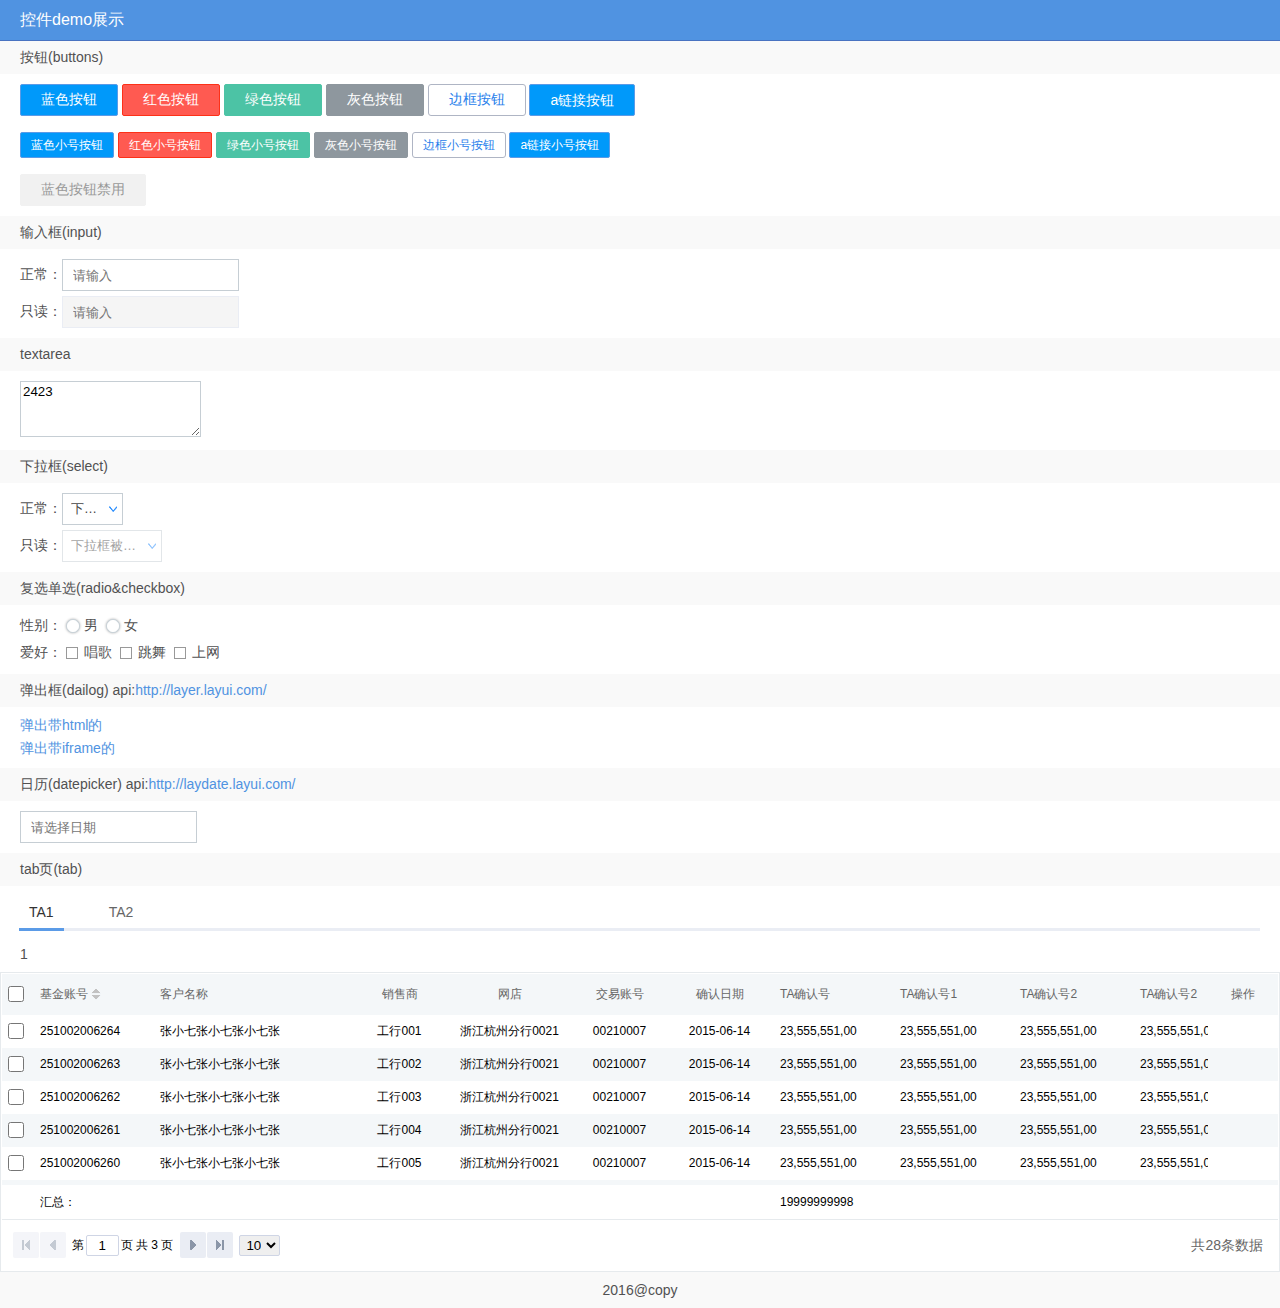
<file: index.html>
<!DOCTYPE html>
<html>

<head>
    <meta http-equiv="Content-Type" content="text/html; charset=utf-8" />
    <meta name="viewport" content="initial-scale=1,maximum-scale=1,user-scalable=no" />
    <meta name="apple-mobile-web-app-capable" content="yes" />
    <meta name="apple-mobile-web-app-status-bar-style" content="black" />
    <meta name="format-detection" content="telephone=no" />
    <meta name="format-detection" content="email=no" />
	<title>常用控件演示</title>

	<link rel="stylesheet" type="text/css" href="static/css/ui.css"/>

	<link rel="stylesheet" type="text/css" href="demo.css">

	<script type="text/javascript" src="static/js/jquery.min.js"></script>
	<!--文件引入js-->
	<script type="text/javascript" src="static/js/include.js"></script>


	<!--组件js-->
	<!--下拉框、单选复选、tab、placeholder-->
	<script type="text/javascript" src="static/js/is/is.min.js"></script>
	<!--日历-->
	<script type="text/javascript" src="static/js/laydate/laydate.js"></script>
	<!--弹出框-->
	<script type="text/javascript" src="static/js/layer/layer.js"></script>

	<!--grid-->
	<script type="text/javascript" src="static/js/jquery-easyui/easyloader.js"></script>





</head>
<body>
	<div load-page="header.html" class="header"></div>
	<div class="main cle">
		<div class="title">按钮(buttons)</div>
		<div class="content">
								<button class="hs-ui-btn hs-blue-btn" type="button" >蓝色按钮</button>
								<button class="hs-ui-btn hs-red-btn" type="button">红色按钮</button>
								<button class="hs-ui-btn hs-green-btn" type="button">绿色按钮</button>
								 <button class="hs-ui-btn hs-gray-btn" type="button">灰色按钮</button>
								<button class="hs-ui-btn hs-border-btn" type="button">边框按钮</button>
								<a href="http://www.baidu.com" class="hs-ui-btn hs-blue-btn">a链接按钮</a>

								<br/>
								<br/>

                                <button class="hs-ui-btn hs-blue-btn hs-ui-btn-small">蓝色小号按钮</button>
                                
                                <button class="hs-ui-btn hs-red-btn hs-ui-btn-small">红色小号按钮</button>
                                
                                <button class="hs-ui-btn hs-green-btn hs-ui-btn-small">绿色小号按钮</button>
                               
                                <button class="hs-ui-btn hs-gray-btn hs-ui-btn-small">灰色小号按钮</button>

                                <button class="hs-ui-btn hs-border-btn hs-ui-btn-small">边框小号按钮</button>
                                
                                <a href="http://www.baidu.com" class="hs-ui-btn hs-blue-btn hs-ui-btn-small">a链接小号按钮</a> 

							<br/>
								<br/>

							<button class="hs-ui-btn hs-blue-btn" type="button" disabled>蓝色按钮禁用</button>
		</div>


		<div class="split-line"></div>

		<div class="title">输入框(input)</div>
		<div class="content">
			<ul>
				<li>正常：<input type="text" class="hs-ui-input ui-w-200" name="" value="" placeholder="请输入"></li>
				<li>只读：<input type="text" class="hs-ui-input ui-w-200" readonly disabled="disabled" name="" value="" placeholder="请输入"></li>
				
			</ul>
								
		</div>

		<div class="split-line"></div>

		<div class="title">textarea</div>
		<div class="content">
			<ul>
				
				<li><textarea class="hs-ui-textarea" placeholder="请输入">2423</textarea> </li>
			</ul>
								
		</div>


		<div class="split-line"></div>

		<div class="title">下拉框(select)</div>
		<div class="content">
			<ul>
				<li>正常：<select class="hs-ui-select"><option>下拉框</option></select></li>
				<li>只读：<select class="hs-ui-select" disabled="disabled"><option>下拉框被禁用</option></select></li>
			</ul>
								
		</div>
	

		<div class="split-line"></div>

		<div class="title">复选单选(radio&checkbox)</div>
		<div class="content">
			<ul>
				<li>性别：<input type="radio" name="a" value="" id="a"><label for="a">男</label> <input type="radio" id="b" name="a" value=""><label for="b">女</label></li>
				<li>
					爱好：<input type="checkbox" name="b" value="" id="a1"><label for="a1">唱歌</label> <input type="checkbox" id="b1" name="b" value=""><label for="b1">跳舞</label> <input type="checkbox" id="c1" name="b" value=""><label for="c1">上网</label></li>
				</li>
			</ul>
								
		</div>


		<div class="split-line"></div>

		<div class="title">弹出框(dailog) api:<a href="http://layer.layui.com/" target="_blank">http://layer.layui.com/</a></div>
		<div class="content">
			<ul>
				<li><a href="javascript:;" id="dailog-html">弹出带html的</a></li>
				<li><a href="javascript:;" id="dailog-iframe">弹出带iframe的</a></li>
			</ul>
								
		</div>

		<div class="split-line"></div>

		<div class="title">日历(datepicker) api:<a href="http://laydate.layui.com/" target="_blank">http://laydate.layui.com/</a></div>
		<div class="content">
			<ul>
				<li><input type="text" class="hs-ui-input ui-w-200" name="" id="date" value="" placeholder="请选择日期"></li>
			</ul>
								
		</div>


		<div class="split-line"></div>

		<div class="title">tab页(tab) </div>
		<div class="content">
			<div class="hs-ui-tab">
                                <div class="hs-ui-tab-items">
                                    <ul>
                                        <li class="ui-tab-on">
                                            <a href="javascript:;">TA1</a>
                                        </li>
                                        <li>
                                            <a href="javascript:;">TA2</a>
                                        </li>

                                    </ul>
                                </div>
                                <div class="hs-ui-tab-contents">
                                    <div class="hs-ui-tab-content">
                                       1
                                    </div>
                                    <div class="hs-ui-tab-content hs-ui-tab-content-hide">
                                       2
                                    </div>
                                </div>
                            </div>

								
		</div>
		

	</div>

	<div id="grid"></div>
	<div load-page="footer.html" class="footer">
		
	</div>

	<script type="text/javascript">
	(function($){
		$(function(){
			//下拉框美化
			$("select").chosen();


			//美化复选单选
			$("input").iCheck({checkboxClass: 'icheckbox_base', radioClass: 'iradio_base'});

			//弹出框
			$("#dailog-html").on('click',function(){
				layer.open({
					title:"弹出带html的",
					content:"12312312"
				})
			});

			$("#dailog-iframe").on('click',function(){
				layer.open({
					type:2,
					area:['660px','400px'],
					title:"弹出带iframe的",
					content:"http://www.baidu.com"
				})
			});

			//日历
			$("#date").on('focus',function(){
				laydate();
			})


			//tab
			$(".hs-ui-tab").tabs();

			//grid
			var tableGrid={

			 dataTable:function(){

        	function formatAction(val,row){
        		return "<a href='detail.html?id="+val+"' class='action-see'></a>";//格式化操作项
               
        	}

        	var _that=this;
        	//使用easyui grid控件
        	using('datagrid', function(){
				var grid=$('#grid').datagrid({
					width:'auto',
					height:'300px',
					pagination:true,
					loadMsg:"数据处理中...",
					striped:true,
					showFooter:true, 
					pageSize:100,
					url: 'datagrid_data.json',//数据源，生产环境请替换
					method: 'get',
					onLoadSuccess: function(){},
					onLoadError:function(){
						layer.msg('请求失败，请重试',{time:1000});
		
					},
					onBeforeLoad:function(){
						
					},

					columns:[[
						{field:'ck',checkbox:true,width:50},
						{field:'cid',title:'基金账号',width:120,sortable:"true"},
						{field:'cname',title:'客户名称',width:200,nowrap:"false"},
						{field:'csale',title:'销售商',width:100,align:'center'},
						{field:'cshop',title:'网店',width:120,align:'center'},
						{field:'cacco',title:'交易账号',width:100,align:'center'},
						{field:'cdate',title:'确认日期',width:100,align:'center'},
						{field:'ctanum',title:'TA确认号',width:120},
						{field:'ctanum1',title:'TA确认号1',width:120},
						{field:'ctanum2',title:'TA确认号2',width:120},
						{field:'ctanum3',title:'TA确认号2',width:120},
						{field:'ctanum4',title:'TA确认号2',width:120}
						
					]],
					frozenColumns:[[   
       					 {field:'caction',title:'操作',width:70,align:'center',formatter:formatAction},       
    				]]
					
				});
			var pager = grid.datagrid('getPager');
			pager.pagination({layout:['first','prev','manual','next','last','list'],
				beforePageText: '第',
		        afterPageText: '页 共 {pages} 页',
		        displayMsg: '共{total}条数据'
				});


			

			});

			
			
		

        }
			}

			tableGrid.dataTable();




		});
	})(jQuery);
	</script>
</body>
</html>
</file>
<file: static/css/ui.css>
::-webkit-scrollbar-track-piece{background-color:#eff1f2;-webkit-border-radius:0}::-webkit-scrollbar{width:8px;height:8px}::-webkit-scrollbar-thumb{background-color:#8b96a8;border:solid 1px #8b96a8;border-radius:0px}::-webkit-scrollbar-thumb:hover{background-color:#8b96a8}::-webkit-scrollbar-arrow{color:#F00;background:#0F0}html,body,div,form,object,iframe,p,table,th,td,ul,li,dl,dt,dd,h1,h2,h3,h4,h5,h6,button,input,span,em,s,b,u,a,img,select,header,footer,nav,menu,article,aside,main,section,time{margin:0;padding:0}input,select,label,img{vertical-align:middle}img{border:none}s,u{text-decoration:none}em,i{font-style:normal}ul,li{list-style:none}table{border-collapse:collapse;border-spacing:0}.cle{zoom:1}.cle:after{clear:both;overflow:hidden;height:0px;font-size:0;line-height:0;content:".";display:table;width:100%}.clear{zoom:1}.clear:after{clear:both;overflow:hidden;height:0px;font-size:0;line-height:0;content:".";display:table;width:100%}.clearhidden{overflow:hidden;zoom:1}.clearfix{zoom:1}.clearfix:after{clear:both;overflow:hidden;height:0px;font-size:0;line-height:0;content:".";display:table;width:100%}.none{display:none}.block{display:block}.inline-block{display:inline-block}a{color:#333;text-decoration:none}a:hover{text-decoration:underline}input[type=text]:focus,input[type=password]:focus,textarea:focus,a:focus,button:focus{outline:none}body{font-family:\5FAE\8F6F\96C5\9ED1,\5B8B\4F53, Arial, Helvetica, sans-serif;font-size:14px;color:#515152;line-height:normal}input,textarea,button,select{font-family:\5FAE\8F6F\96C5\9ED1,\5B8B\4F53, Arial, Helvetica, sans-serif;outline:none}input::-ms-clear{display:none}.fn-left{float:left}.fn-right{float:right}.fn-text-left{text-align:left}.fn-text-right{text-align:right}.fn-text-center{text-align:center}.fn-font-12{font-size:12px}.fn-font-14{font-size:14px}.fn-font-16{font-size:16px}.fn-font-18{font-size:18px}.fn-font-20{font-size:20px}.fn-font-22{font-size:22px}.fn-font-24{font-size:24px}.fn-font-26{font-size:26px}.fn-font-28{font-size:28px}.fn-font-30{font-size:30px}.fn-font-32{font-size:32px}.fn-font-34{font-size:34px}.fn-font-36{font-size:36px}.fn-font-38{font-size:38px}.fn-font-40{font-size:40px}.fn-font-42{font-size:42px}.fn-font-44{font-size:44px}.fn-font-46{font-size:46px}.fn-font-48{font-size:48px}.fn-font-50{font-size:50px}.fn-font-52{font-size:52px}.fn-font-54{font-size:54px}.fn-font-56{font-size:56px}.fn-font-58{font-size:58px}.fn-text-weak{opacity:0.6;filter:alpha(opacity=60);-moz-opacity:0.6}.fn-font-bold{font-weight:bold}.fn-font-nobold{font-weight:normal}.fa.fn-font-16{font-size:16px}.fa.fn-font-12{font-size:12px}.fa.fn-font-14{font-size:14px}.fa.fn-font-18{font-size:18px}.fa.fn-font-20{font-size:20px}.fa.fn-font-24{font-size:24px}.fa.fn-font-30{font-size:30px}.fa.fn-font-40{font-size:40px}.t-c{text-align:center}.t-l{text-align:left}.t-r{text-align:right}a.fn-color-gray,.fn-color-gray{color:#999999}.fn-color-6{color:#666}.fn-color-3{color:#333}.fn-color-1{color:#3c94ff}.fn-color-orange{color:#f78c68}.fn-color-red{color:#ff0000}.fn-color-y{color:#FBA652}.fn-color-green{color:#4cc3a5}.fn-color-blue{color:#3781d8}.fn-color-89a4{color:#8999a4}.bg-white{background-color:#fff}.bg-gray{background-color:#f7f7f7}.pd5{padding:5px}.pd-l-5{padding-left:5px}.pd-r-5{padding-right:5px}.pd-t-5{padding-top:5px}.pd-b-5{padding-bottom:5px}.pd10{padding:10px}.pd-l-10{padding-left:10px}.pd-r-10{padding-right:10px}.pd-t-10{padding-top:10px}.pd-b-10{padding-bottom:10px}.pd15{padding:15px}.pd-l-15{padding-left:15px}.pd-r-15{padding-right:15px}.pd-t-15{padding-top:15px}.pd-b-15{padding-bottom:15px}.pd20{padding:20px}.pd-l-20{padding-left:20px}.pd-r-20{padding-right:20px}.pd-t-20{padding-top:20px}.pd-b-20{padding-bottom:20px}.pd30{padding:30px}.pd-l-30{padding-left:30px}.pd-r-30{padding-right:30px}.pd-t-30{padding-top:30px}.pd-b-30{padding-bottom:30px}.mg5{margin:5px}.mg-l-5{margin-left:5px}.mg-r-5{margin-right:5px}.mg-t-5{margin-top:5px}.mg-b-5{margin-bottom:5px}.mg10{margin:10px}.mg-l-10{margin-left:10px}.mg-r-10{margin-right:10px}.mg-t-10{margin-top:10px}.mg-b-10{margin-bottom:10px}.mg15{margin:15px}.mg-l-15{margin-left:15px}.mg-r-15{margin-right:15px}.mg-t-15{margin-top:15px}.mg-b-15{margin-bottom:15px}.mg20{margin:20px}.mg-l-20{margin-left:20px}.mg-r-20{margin-right:20px}.mg-t-20{margin-top:20px}.mg-b-20{margin-bottom:20px}.mg30{margin:30px}.mg-l-30{margin-left:30px}.mg-r-30{margin-right:30px}.mg-t-30{margin-top:30px}.mg-b-30{margin-bottom:30px}.mg-center{margin:0 auto}.split-10{height:10px;display:block}.split-15{height:15px;display:block}.split-20{height:20px;display:block}.split-30{height:30px;display:block}.w60{width:60px}.w80{width:80px}.w100{width:100px}.w120{width:120px}.w160{width:160px}.w170{width:170px}.w180{width:180px}.w240{width:240px}.w386{width:386px}.w460{width:460px}.w500{width:500px}.w630{width:630px}.w780{width:780px}input.w160{width:148px}input.w148{width:148px}input.w300{width:288px}input.w460{width:460px}.w70{width:60px}.h70{height:70px}.lh38{line-height:38px}.lh30{line-height:30px}.mh150{min-height:150px}.mh80{min-height:80px}.arrow-down{border-width:5px 5px 0 5px;border-color:#fff transparent #fff transparent}.arrow-left{border-width:5px 5px 5px 0px;border-color:transparent #fff transparent transparent}.arrow-up{border-width:0px 5px 5px 5px;border-color:#fff transparent transparent transparent}.arrow-right{border-width:5px 0px 5px 5px;border-color:transparent transparent transparent #fff}.hs-ui-btn{height:32px;border-width:1px;border-style:solid;cursor:pointer;border-radius:2px;padding:0 20px;font-size:14px;overflow:visible;text-decoration:none;display:inline-block;vertical-align:middle}.hs-ui-btn[disabled]{background:#f1f1f1 !important;border-color:#f1f1f1 !important;color:#999 !important;cursor:not-allowed}button.hs-ui-btn{height:32px}button.hs-ui-btn.disabled{background:#c0cad2;border-color:#c0cad2;cursor:default}.hs-ui-btn:active{box-shadow:0 0 1px rgba(0,0,0,0.2) inset}a.hs-ui-btn{line-height:30px;height:30px}.hs-ui-btn:hover{text-decoration:none}.hs-ui-btn-small{height:26px;padding:0 10px;font-size:12px}button.hs-ui-btn-small{height:26px}a.hs-ui-btn-small{line-height:24px;height:24px}.hs-ui-btn-long{padding:0 30px}.hs-border-btn{border:1px solid #afb5c4;color:#2880eb;background:transparent;border-radius:3px}.hs-border-btn:hover{background:#f1f1f1;color:#666}.hs-border-btn.blue{border-color:#5093e1;color:#5093e1;height:25px}.hs-gray-btn{background:#8e979e;border-color:#8e979e;color:#fff}.hs-default-btn{background:#fff;border-color:#ccc;color:#666}.hs-default-btn:hover{color:#238de7;border-color:#49a6fc}.hs-default-btn:active{color:#238de7;border-color:#238de7}.hs-blue-btn{background:#0099fa;border-color:#5b9be7;color:#fff}.hs-blue-btn:hover{background:#66b2fe}.hs-blue-btn:active{background:#3a86e4}.hs-red-btn{background:#ff5a51;border-color:#fd3118;color:#fff}.hs-red-btn:hover{background:#ff7e79}.hs-red-btn:active{background:#ff4b3f}.hs-green-btn{background:#4cc3a5;border-color:#4cc3a5;color:#fff}.hs-green-btn:hover{background:#30AB8C;border-color:#30AB8C}.hs-green-btn:active{background:#30AB8C;border-color:#30AB8C}.hs-orange-btn{background:#f78c68;border-color:#f78c68;color:#fff}.hs-orange-btn:hover{background:#F37044;border-color:#F37044}.hs-orange-btn:active{background:#F37044;border-color:#F37044}.hs-border-blue-btn{background:#fff;border:1px solid #0099fa;color:#0099fa}.hs-border-blue-btn:hover{background:#0099fa;color:#fff}.hs-border-blue-btn:active{background:#0099fa}.hs-not-available-btn{background:#fff;border-color:#cecece;color:#cecece}.hs-not-available-btn:hover{color:#cecece;border-color:#cecece}.hs-not-available-btn:active{border-color:#cecece;color:#cecece}.hs-ui-input{border:1px solid #c6ced4;background:#fff;height:30px;line-height:30px\9;padding-left:10px;width:165px;vertical-align:middle}.hs-ui-input.small{height:24px;line-height:24px\9}.hs-ui-input:focus{box-shadow:0 0px 3px rgba(0,0,0,0.1);-webkit-transition:all .3s;transition:all .3s;border-color:#45A5FD}.hs-ui-input[readonly]{background-color:#f5f5f5 !important;border-color:#eaedf4 !important;color:#8e979e !important;cursor:not-allowed}.hs-ui-input[readonly]:focus{box-shadow:none}.hs-ui-input.search{background:url(images/search-icon2.png) no-repeat 98% center;padding-right:18px}.hs-ui-textarea{border:1px solid #c6ced4}.hs-ui-textarea:focus{box-shadow:0 0px 3px rgba(0,0,0,0.1);-webkit-transition:all .3s;transition:all .3s;border-color:#45A5FD}.hs-ui-select{border:1px solid #c6ced4;background:#fff;height:32px}.hs-ui-select.small{height:24px}.hs-ui-textarea{border:1px solid #c6ced4;background:#fff;min-height:50px}.hs-ui-tab-items{background:#fff;position:relative;height:32px;border-bottom:3px solid #eaedf4;margin-bottom:15px}.hs-ui-tab-items ul{position:absolute;left:-1px;top:0px}.hs-ui-tab-items ul{overflow:hidden;zoom:1}.hs-ui-tab-items ul li{float:left;white-space:nowrap;display:inline;margin-right:35px}.hs-ui-tab-items ul li span{float:left}.hs-ui-tab-items ul li a{float:left;height:32px;outline:none;line-height:32px;padding:0 10px;font-size:14px;color:#666;border-bottom:3px solid transparent}.hs-ui-tab-items ul li a:hover{text-decoration:none}.hs-ui-tab-items ul li.ui-tab-on a{background:#fff;border-color:#5b9be7;color:#333}.hs-ui-tab-box{display:none}.hs-ui-tab-box-show{display:block}.hs-ui-tab-content-hide{display:none}.hs-ui-pop{position:absolute;border:1px solid #cfd5e5;border-radius:2px;background:#fff;box-shadow:0 0 5px rgba(0,0,0,0.2);min-height:290px;min-width:190px;display:none}.hs-ui-pop-arrow{position:absolute;right:45px;top:-14px}.hs-ui-pop-arrow i,.hs-ui-pop-arrow b{position:absolute;width:0px;height:0px;border-style:solid;border-width:0px 14px 14px 14px;border-color:transparent transparent #cfd5e5 transparent;left:0px}.hs-ui-pop-arrow b{border-color:transparent transparent #fff transparent;z-index:1;top:1px}.hs-ui-pages{position:relative;color:#666;padding:20px 0}.hs-ui-pages .page-start,.hs-ui-pages .page-end,.hs-ui-pages .page-back,.hs-ui-pages .page-forward,.hs-ui-pages .page-jump-btn{vertical-align:middle;background:#eaedf4;border-radius:3px;height:25px;line-height:25px;text-align:center;display:inline-block;min-width:29px;color:#8b96a8}.hs-ui-pages .page-jump-btn{min-width:48px}.hs-ui-pages-jump-input{height:23px;line-height:23px;width:46px;text-align:center;border:1px solid #cfd5e5;border-radius:3px;margin:0 3px}.hs-ui-pages .page-back,.hs-ui-pages .page-forward{font-size:16px;line-height:24px}.hs-ui-pages .page-start,.hs-ui-pages .page-end{font-size:12px;line-height:22px}.hs-ui-pages .page-total-count{margin:0 5px}.hs-ui-pages .page-total-data{position:absolute;right:0px;top:20px}.hs-ui-pages .disabled{color:#cdd3dd}.hs-ui-data-list li a.item-link{border-left:2px solid #8b96a8;padding-left:12px}.hs-ui-data-list li{background:url(images/point-line.png) repeat-x 12px bottom;padding:13px 0;position:relative}.hs-ui-data-list li .go-right{position:absolute;right:5px;top:12px}.hs-ui-table>table{width:100%}.hs-ui-table>table>th{background:#f2f2f2;height:32px;border-bottom:1px solid #e5e5e5;font-weight:normal;font-size:12px;white-space:nowrap}.hs-ui-table>table>td{font-size:14px;text-align:center;height:70px;border-bottom:1px solid #e5e5e5}.hs-ui-table>table .col-align-left{text-align:left}.hs-ui-table>table .col-align-right{text-align:right}.hs-ui-table>table .col-align-center{text-align:center}.hs-ui-select-list{margin:0px 0;padding-bottom:20px;border-bottom:1px solid #ddd}.hs-ui-select-list dd{padding:8px 0}.hs-ui-select-list dd *{vertical-align:middle}.hs-ui-select-list .select-label{display:inline-block;text-align:right;width:107px}.hs-ui-select-list .select-option-content{display:inline-block}.hs-ui-select-list .select-option{padding:3px 15px;margin:0 10px 0px -3px;display:inline-block}.hs-ui-select-list .select-option a{color:#333;text-decoration:none;outline:none;display:inline-block}.hs-ui-select-list .select-option-selected{background:#45a5fd}.hs-ui-select-list .select-option-selected a{color:#fff}.hs-ui-form{position:relative;z-index:2}.hs-ui-form+.hsui-form{z-index:1}.hs-ui-form-flieds:after{clear:both;overflow:hidden;zoom:1;height:0px;font-size:0;line-height:0;content:".";display:block}.hs-ui-form-item{float:left;margin-bottom:9px;width:33.33%;display:table}.hs-ui-form-flieds{margin-right:255px;zoom:1}.hs-ui-form-flieds.no-submit{margin-right:0}.hs-ui-form-item>dt{width:110px;padding-right:10px;height:30px;text-align:right;display:table-cell;vertical-align:middle;line-height:1.1}.hs-ui-form-item>dd{display:table-cell;vertical-align:middle}.hs-ui-form .no-dt-float dt{display:block;text-align:left;margin-bottom:2px;height:20px}.hs-ui-form .no-dt-float dd{display:block}

/*# sourceMappingURL=ui.css.map */
</file>
<file: demo.css>
a{color: #5093e1}
.header{    height: 40px;
    background: #5093e1;
    position: relative;
    z-index: 100;
    border-bottom: 1px solid #4973c1;font-size: 16px;color: #fff;line-height: 40px; padding-left: 20px;}
.main{}
.footer{ background: #f9f9f9;text-align: center;padding: 10px 0}
.title{ height: 33px; line-height: 33px; padding:0 20px; background: #f9f9f9;margin-bottom: 10px}
.content{padding: 0 20px;margin-bottom: 10px}
.content ul li{margin-bottom: 5px;}

.split-line{margin: 10px 20px}
</file>
